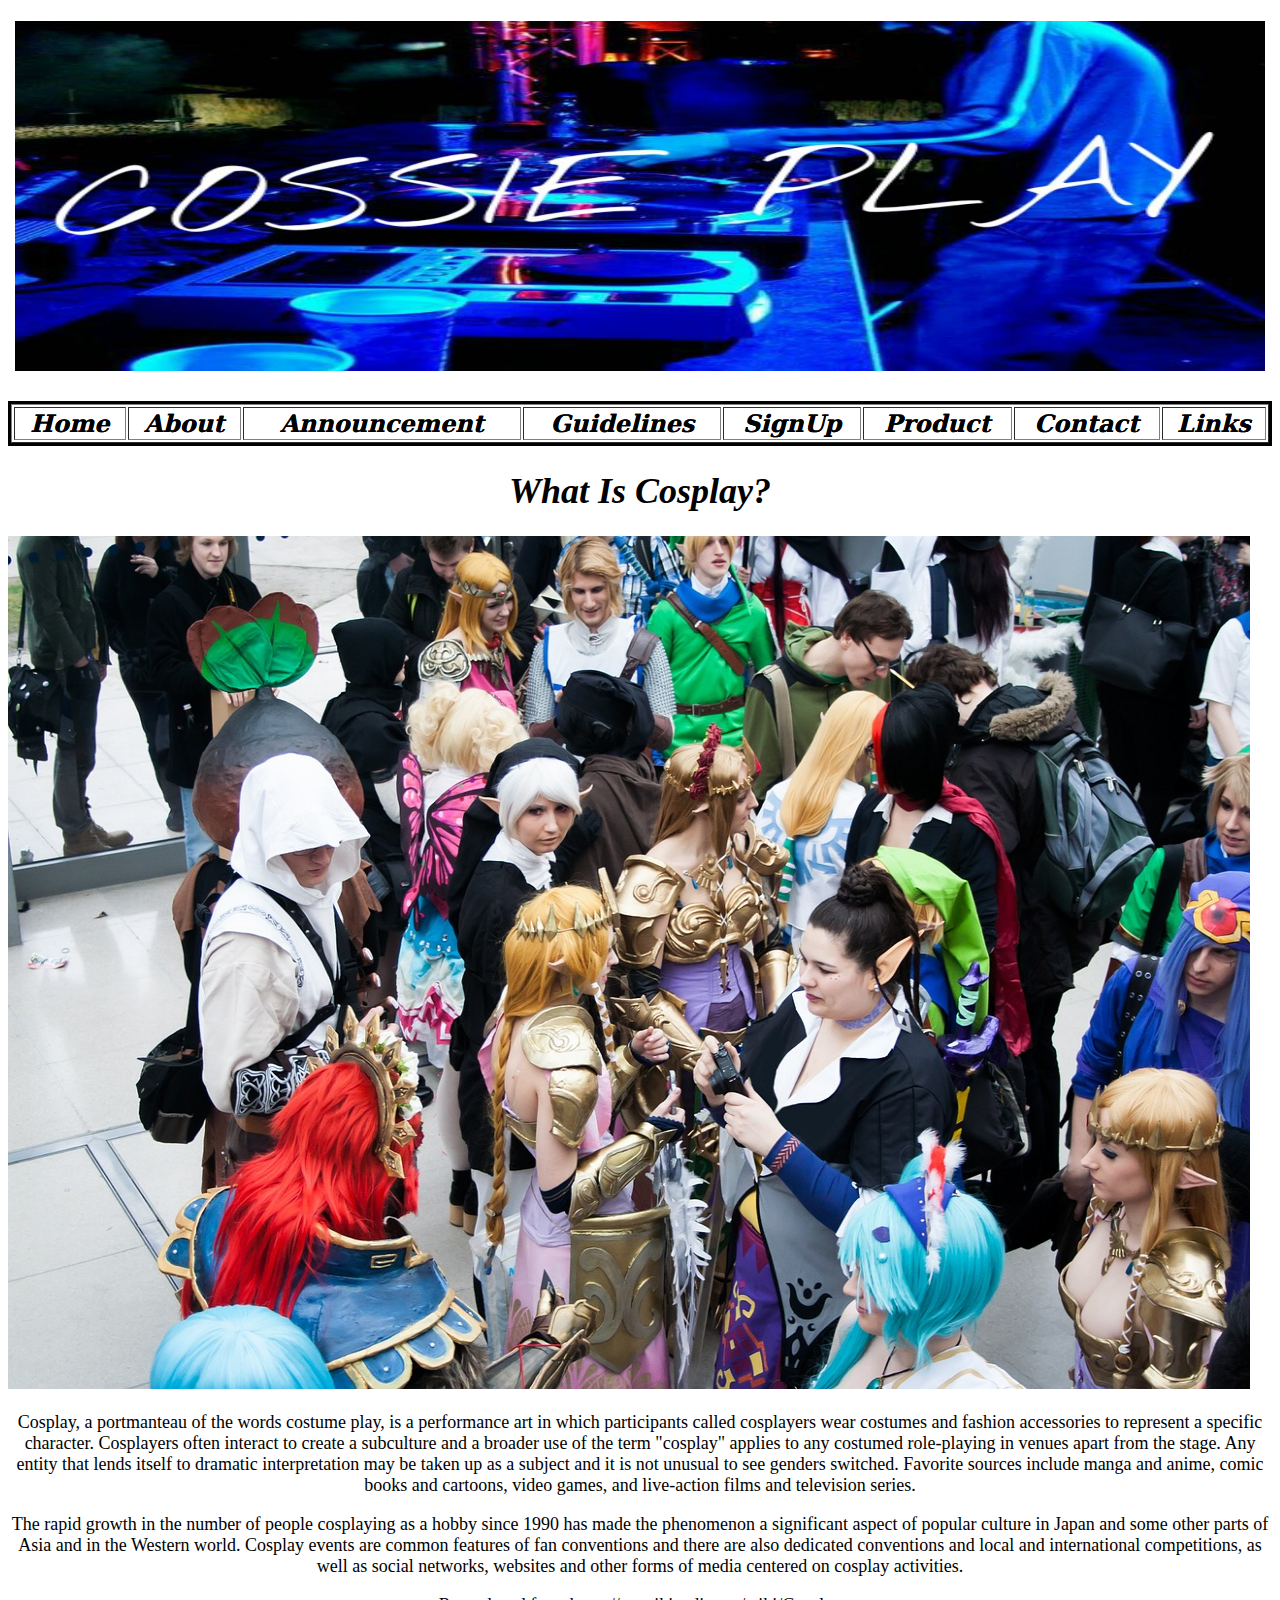
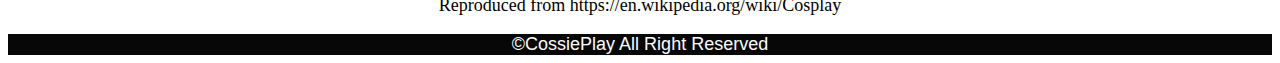
<file: A1/index.html>
<!doctype html>
<html><!-- InstanceBegin template="Templates/cossiplaytemplate.dwt" codeOutsideHTMLIsLocked="false" -->
<head>
<meta charset="utf-8">
<!-- InstanceBeginEditable name="doctitle" -->
<title>Cossieplay</title>
<!-- InstanceEndEditable -->
<link href="CSS/cossieplayCSS.css" rel="stylesheet" type="text/css">
<style type="text/css">
a:link {
	color: #000000;
	text-decoration: none;
}
a:visited {
	text-decoration: none;
	color: #000000;
}
a:hover {
	text-decoration: none;
	color: #AAAAAA;
}
a:active {
	text-decoration: none;
	color: #FB0707;
}
</style>
<!-- InstanceBeginEditable name="head" -->
<!-- InstanceEndEditable -->
</head>

<body>
<div id="banner">
  <h1><img src="images/15631301_1156211041163104_659544956_o.jpg" width="1250" height="350" alt=""/></h1>
</div>
<div id="nav_bar">
<table width="100%" border="1">
  <tbody>
    <tr>
      <td><a href="index.html" title="home">Home</a></td>
      <td><a href="about.html">About</a></td>
      <td><a href="announcement.html">Announcement</a></td>
      <td><a href="guidelines.html">Guidelines</a></td>
      <td><a href="signup.html">SignUp</a></td>
      <td><a href="product.html">Product</a></td>
      <td><a href="contact.html">Contact</a></td>
      <td><a href="links.html">Links</a></td>
    </tr>
  </tbody>
</table>

</div>
<div id="content"><!-- InstanceBeginEditable name="content" -->
  <h1 style="text-align: center; font-style: italic;">What Is Cosplay?</h1>
  <p><img src="images/book-fair-678264_1280.jpg" width="1242" height="853" alt=""/></p>
  
  <p style="text-align: center"> Cosplay, a portmanteau of the words costume play, is a performance art in which participants called cosplayers wear costumes and fashion accessories to represent a specific character. Cosplayers often interact to create a subculture and a broader use of the term "cosplay" applies to any costumed role-playing in venues apart from the stage. Any entity that lends itself to dramatic interpretation may be taken up as a subject and it is not unusual to see genders switched. Favorite sources include manga and anime, comic books and cartoons, video games, and live-action films and television series.</p>
 <p style="text-align: center"> The rapid growth in the number of people cosplaying as a hobby since 1990 has made the phenomenon a significant aspect of popular culture in Japan and some other parts of Asia and in the Western world. Cosplay events are common features of fan conventions and there are also dedicated conventions and local and international competitions, as well as social networks, websites and other forms of media centered on cosplay activities.</p>
<p style="text-align: center">Reproduced from <a href="https://en.wikipedia.org/wiki/Cosplay">https://en.wikipedia.org/wiki/Cosplay</a></p>
<!-- InstanceEndEditable --></div>
<div id="footer">
  <p1>©CossiePlay All Right Reserved</p1>
</div>
</body>
<!-- InstanceEnd --></html>
</file>
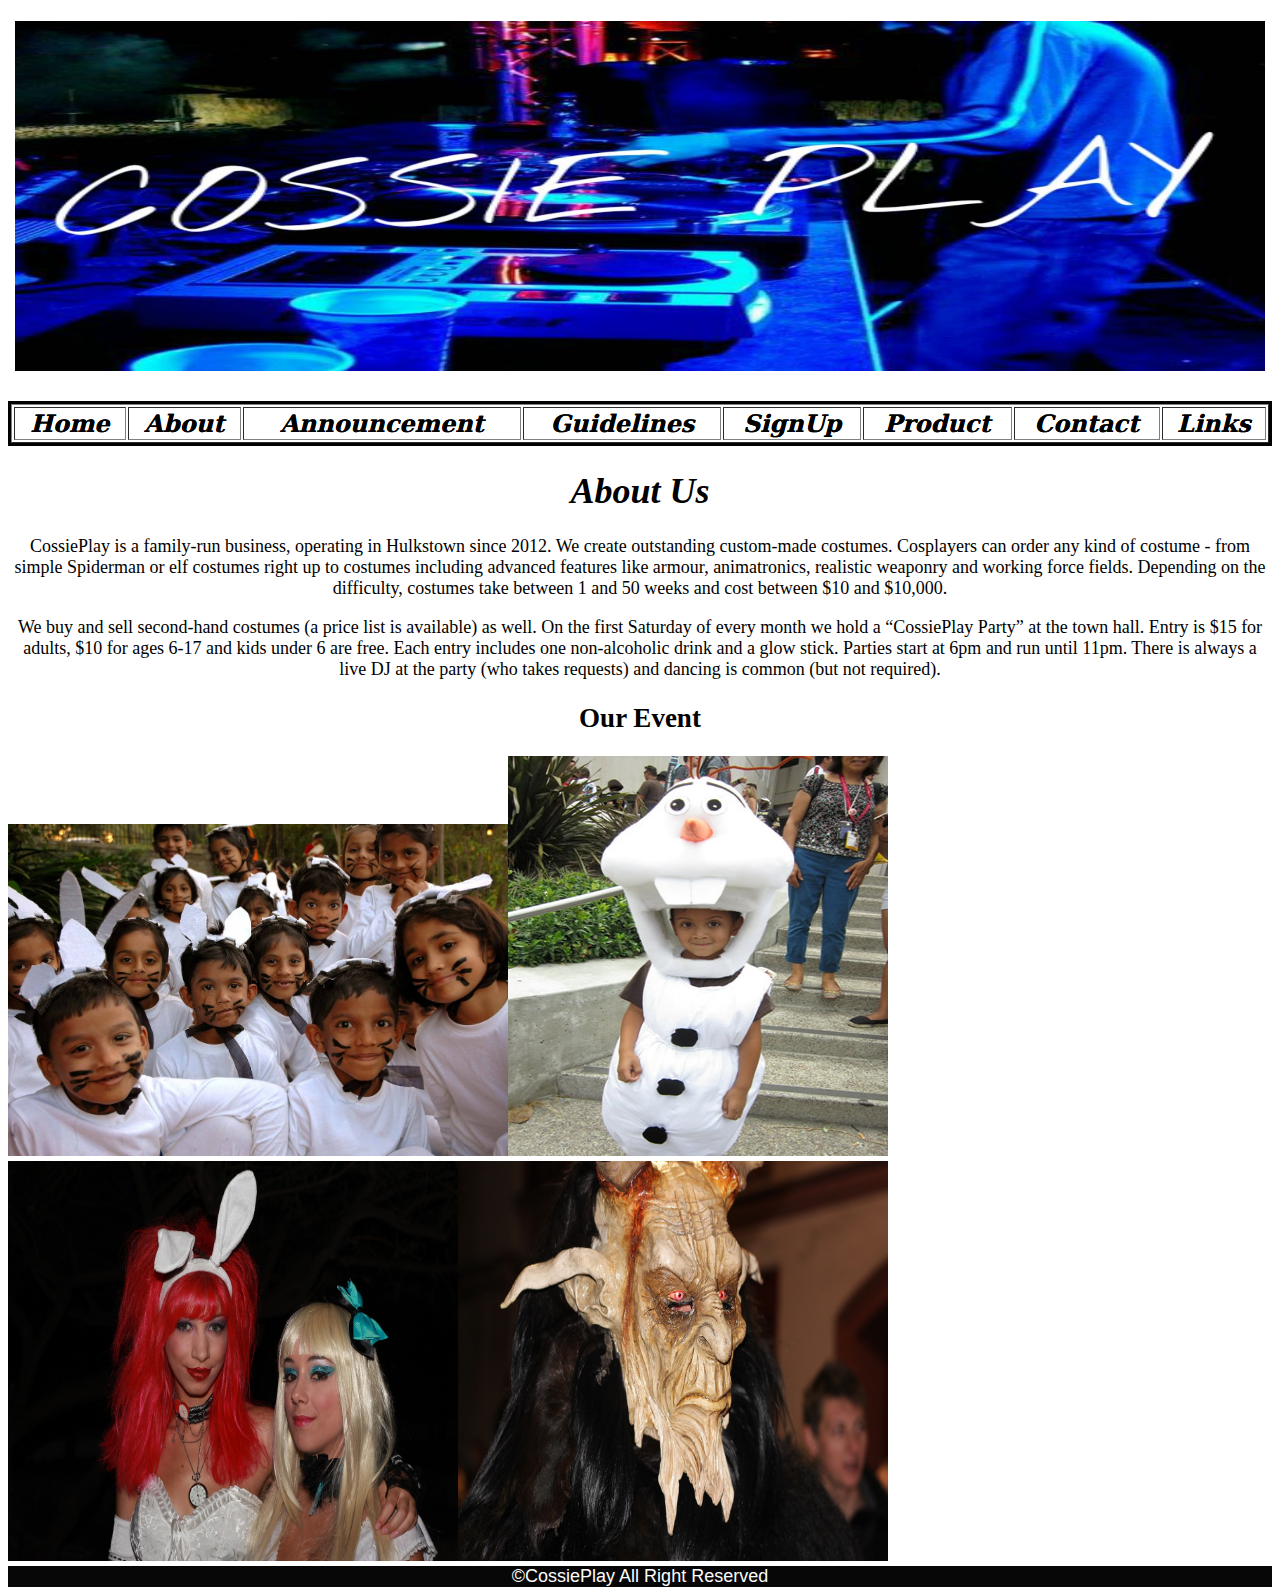
<file: A1/about.html>
<!doctype html>
<html><!-- InstanceBegin template="Templates/cossiplaytemplate.dwt" codeOutsideHTMLIsLocked="false" -->
<head>
<meta charset="utf-8">
<!-- InstanceBeginEditable name="doctitle" -->
<title>cossieplay</title>
<!-- InstanceEndEditable -->
<link href="CSS/cossieplayCSS.css" rel="stylesheet" type="text/css">
<style type="text/css">
a:link {
	color: #000000;
	text-decoration: none;
}
a:visited {
	text-decoration: none;
	color: #000000;
}
a:hover {
	text-decoration: none;
	color: #AAAAAA;
}
a:active {
	text-decoration: none;
	color: #FB0707;
}
</style>
<!-- InstanceBeginEditable name="head" -->
<!-- InstanceEndEditable -->
</head>

<body>
<div id="banner">
  <h1><img src="images/15631301_1156211041163104_659544956_o.jpg" width="1250" height="350" alt=""/></h1>
</div>
<div id="nav_bar">
<table width="100%" border="1">
  <tbody>
    <tr>
      <td><a href="index.html" title="home">Home</a></td>
      <td><a href="about.html">About</a></td>
      <td><a href="announcement.html">Announcement</a></td>
      <td><a href="guidelines.html">Guidelines</a></td>
      <td><a href="signup.html">SignUp</a></td>
      <td><a href="product.html">Product</a></td>
      <td><a href="contact.html">Contact</a></td>
      <td><a href="links.html">Links</a></td>
    </tr>
  </tbody>
</table>

</div>
<div id="content"><!-- InstanceBeginEditable name="content" -->
  <h1 style="text-align: center; font-style: italic;">About Us</h1>
  <p style="text-align: center">CossiePlay is a family-run business, operating in Hulkstown since 2012. We create outstanding custom-made costumes. Cosplayers can order any kind of costume - from simple Spiderman or elf costumes right up to costumes including advanced features like armour, animatronics, realistic weaponry and working force fields. Depending on the difficulty, costumes take between 1 and 50 weeks and cost between $10 and $10,000.</p>

<p style="text-align: center">We buy and sell second-hand costumes (a price list is available) as well.
On the first Saturday of every month we hold a “CossiePlay Party” at the town hall. Entry is $15 for adults, $10 for ages 6-17 and kids under 6 are free. Each entry includes one non-alcoholic drink and a glow stick. Parties start at 6pm and run until 11pm. There is always a live DJ at the party (who takes requests) and dancing is common (but not required). </p>

<h2 style="text-align: center">Our Event</h2>
<img src="images/we-re-rabbits-1439192-1279x850.jpg" width="500" height="332" alt=""/><img src="images/olaf-630522_1280.jpg" width="380" height="400" alt=""/><img src="images/alice-in-wonderland-872612_1280.jpg" width="450" height="400" alt=""/><img src="images/devils-570861_1280.jpg" width="430" height="400" alt=""/>
<!-- InstanceEndEditable --></div>
<div id="footer">
  <p1>©CossiePlay All Right Reserved</p1>
</div>
</body>
<!-- InstanceEnd --></html>
</file>
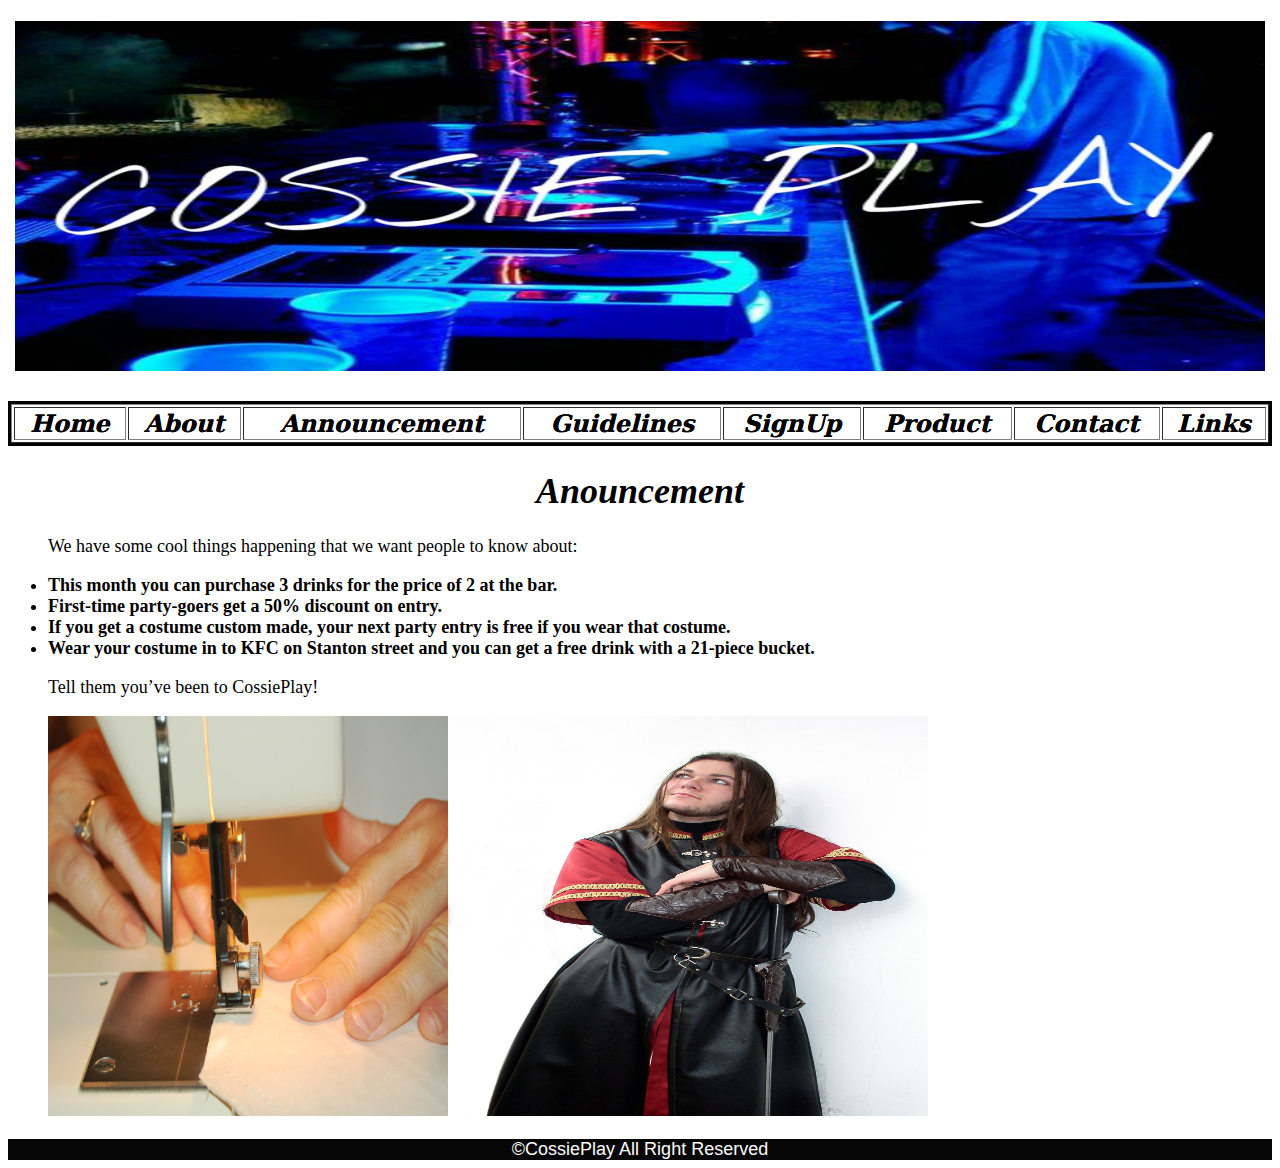
<file: A1/announcement.html>
<!doctype html>
<html><!-- InstanceBegin template="Templates/cossiplaytemplate.dwt" codeOutsideHTMLIsLocked="false" -->
<head>
<meta charset="utf-8">
<!-- InstanceBeginEditable name="doctitle" -->
<title>cossieplay</title>
<!-- InstanceEndEditable -->
<link href="CSS/cossieplayCSS.css" rel="stylesheet" type="text/css">
<style type="text/css">
a:link {
	color: #000000;
	text-decoration: none;
}
a:visited {
	text-decoration: none;
	color: #000000;
}
a:hover {
	text-decoration: none;
	color: #AAAAAA;
}
a:active {
	text-decoration: none;
	color: #FB0707;
}
</style>
<!-- InstanceBeginEditable name="head" -->
<!-- InstanceEndEditable -->
</head>

<body>
<div id="banner">
  <h1><img src="images/15631301_1156211041163104_659544956_o.jpg" width="1250" height="350" alt=""/></h1>
</div>
<div id="nav_bar">
<table width="100%" border="1">
  <tbody>
    <tr>
      <td><a href="index.html" title="home">Home</a></td>
      <td><a href="about.html">About</a></td>
      <td><a href="announcement.html">Announcement</a></td>
      <td><a href="guidelines.html">Guidelines</a></td>
      <td><a href="signup.html">SignUp</a></td>
      <td><a href="product.html">Product</a></td>
      <td><a href="contact.html">Contact</a></td>
      <td><a href="links.html">Links</a></td>
    </tr>
  </tbody>
</table>

</div>
<div id="content"><!-- InstanceBeginEditable name="content" -->
 
  <h1 style="text-align: center; font-style: italic;">Anouncement</h1>
  <span style="text-align: left">
  <span style="text-align: left">
  <ul>
  </span>
  <p>We have some cool things happening that we want people to know about:</p>
<li style="font-weight: bold">This month you can purchase 3 drinks for the price of 2 at the bar.</li>
<li style="font-weight: bold">First-time party-goers get a 50% discount on entry.</li>
<li style="font-weight: bold">If you get a costume custom made, your next party entry is free if you wear that costume.</li>
<li style="font-weight: bold">Wear your costume in to KFC on Stanton street and you can get a free drink with a 21-piece bucket.</li>
<p>Tell them you’ve been to CossiePlay!</p>
<img src="images/sewing-hands-1418016.jpg" width="400" height="400" alt=""/><img src="images/boromir-4-1478698.jpg" width="480" height="400" alt=""/>
	<!-- InstanceEndEditable --></div>
<div id="footer">
  <p1>©CossiePlay All Right Reserved</p1>
</div>
</body>
<!-- InstanceEnd --></html>
</file>
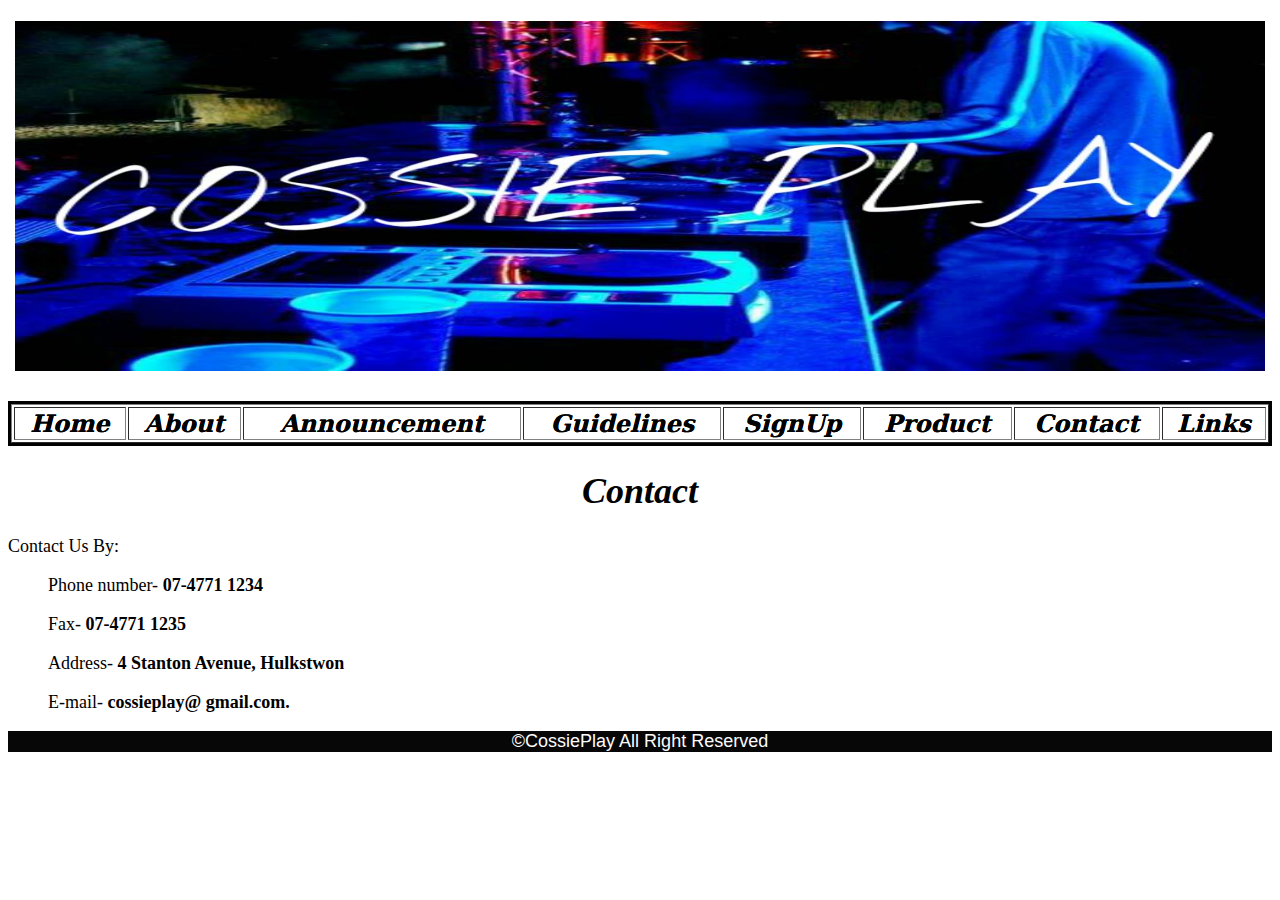
<file: A1/contact.html>
<!doctype html>
<html><!-- InstanceBegin template="Templates/cossiplaytemplate.dwt" codeOutsideHTMLIsLocked="false" -->
<head>
<meta charset="utf-8">
<!-- InstanceBeginEditable name="doctitle" -->
<title>cossieplay</title>
<!-- InstanceEndEditable -->
<link href="CSS/cossieplayCSS.css" rel="stylesheet" type="text/css">
<style type="text/css">
a:link {
	color: #000000;
	text-decoration: none;
}
a:visited {
	text-decoration: none;
	color: #000000;
}
a:hover {
	text-decoration: none;
	color: #AAAAAA;
}
a:active {
	text-decoration: none;
	color: #FB0707;
}
</style>
<!-- InstanceBeginEditable name="head" -->
<!-- InstanceEndEditable -->
</head>

<body>
<div id="banner">
  <h1><img src="images/15631301_1156211041163104_659544956_o.jpg" width="1250" height="350" alt=""/></h1>
</div>
<div id="nav_bar">
<table width="100%" border="1">
  <tbody>
    <tr>
      <td><a href="index.html" title="home">Home</a></td>
      <td><a href="about.html">About</a></td>
      <td><a href="announcement.html">Announcement</a></td>
      <td><a href="guidelines.html">Guidelines</a></td>
      <td><a href="signup.html">SignUp</a></td>
      <td><a href="product.html">Product</a></td>
      <td><a href="contact.html">Contact</a></td>
      <td><a href="links.html">Links</a></td>
    </tr>
  </tbody>
</table>

</div>
<div id="content"><!-- InstanceBeginEditable name="content" -->
  <h1 style="text-align: center; font-style: italic;">Contact</h1>
  <p>Contact Us By:</p>
  <ul>
  <p>Phone number- <span style="font-weight: bold">07-4771 1234</span></p>
  <p>Fax- <span style="font-weight: bold">07-4771 1235</span></p>
  <p>Address- <span style="font-weight: bold">4 Stanton Avenue, Hulkstwon</span>
  <p>E-mail- <span style="font-weight: bold">cossieplay@ gmail.com.</span> <!-- InstanceEndEditable --></div>
<div id="footer">
  <p1>©CossiePlay All Right Reserved</p1>
</div>
</body>
<!-- InstanceEnd --></html>
</file>
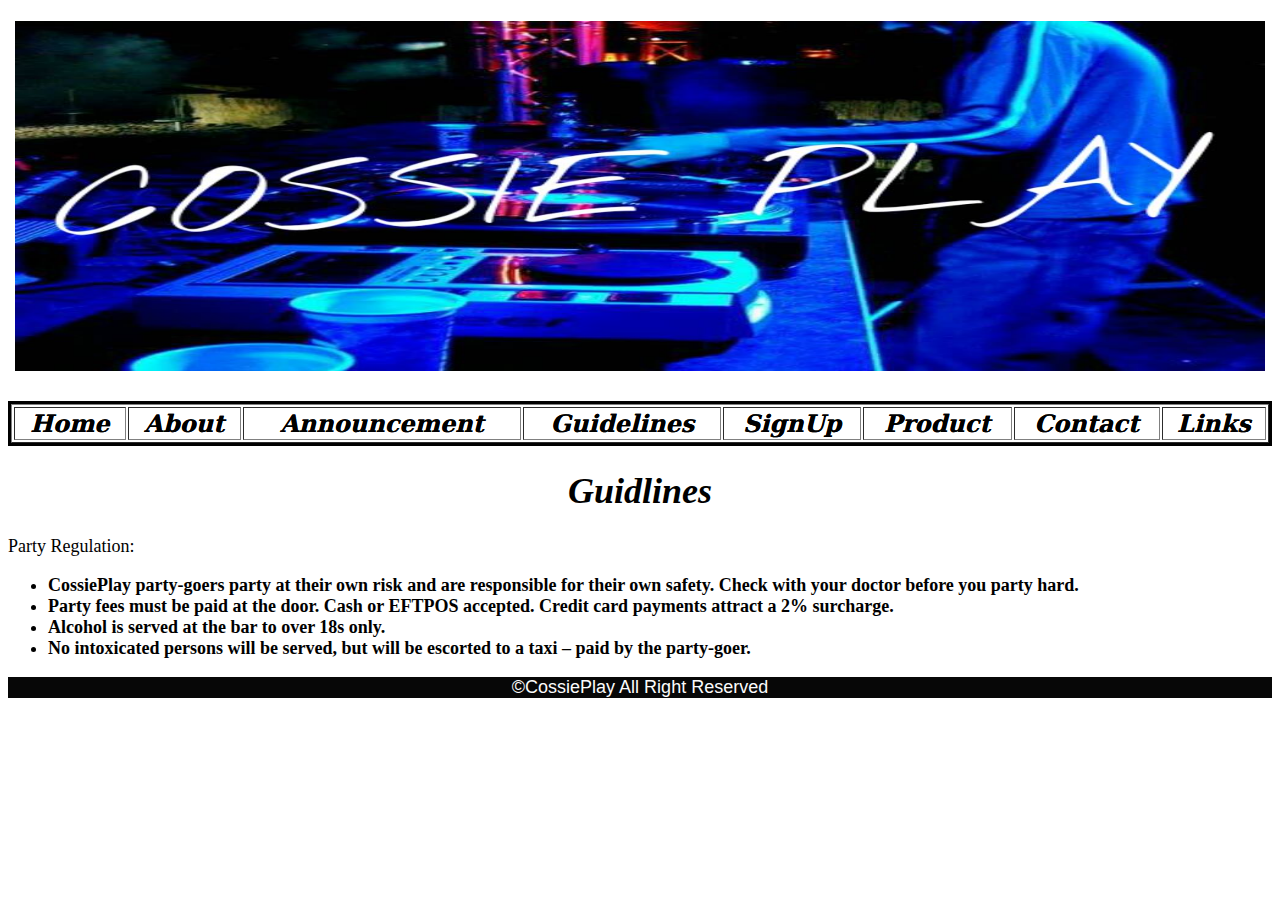
<file: A1/guidelines.html>
<!doctype html>
<html><!-- InstanceBegin template="Templates/cossiplaytemplate.dwt" codeOutsideHTMLIsLocked="false" -->
<head>
<meta charset="utf-8">
<!-- InstanceBeginEditable name="doctitle" -->
<title>cossieplay</title>
<!-- InstanceEndEditable -->
<link href="CSS/cossieplayCSS.css" rel="stylesheet" type="text/css">
<style type="text/css">
a:link {
	color: #000000;
	text-decoration: none;
}
a:visited {
	text-decoration: none;
	color: #000000;
}
a:hover {
	text-decoration: none;
	color: #AAAAAA;
}
a:active {
	text-decoration: none;
	color: #FB0707;
}
</style>
<!-- InstanceBeginEditable name="head" -->
<!-- InstanceEndEditable -->
</head>

<body>
<div id="banner">
  <h1><img src="images/15631301_1156211041163104_659544956_o.jpg" width="1250" height="350" alt=""/></h1>
</div>
<div id="nav_bar">
<table width="100%" border="1">
  <tbody>
    <tr>
      <td><a href="index.html" title="home">Home</a></td>
      <td><a href="about.html">About</a></td>
      <td><a href="announcement.html">Announcement</a></td>
      <td><a href="guidelines.html">Guidelines</a></td>
      <td><a href="signup.html">SignUp</a></td>
      <td><a href="product.html">Product</a></td>
      <td><a href="contact.html">Contact</a></td>
      <td><a href="links.html">Links</a></td>
    </tr>
  </tbody>
</table>

</div>
<div id="content"><!-- InstanceBeginEditable name="content" -->
  <h1 style="text-align: center; font-style: italic;">Guidlines</h1>
  <p1>Party Regulation:</p1>
  <ul style="font-weight: bold">
  <li>CossiePlay party-goers party at their own risk and are responsible for their own safety. Check with your doctor before you party hard.</li>
  <li>Party fees must be paid at the door. Cash or EFTPOS accepted. Credit card payments attract a 2% surcharge.</li>
  <li>Alcohol is served at the bar to over 18s only.</li>
  <li>No intoxicated persons will be served, but will be escorted to a taxi – paid by the party-goer.</li>
  </ul>
<!-- InstanceEndEditable --></div>
<div id="footer">
  <p1>©CossiePlay All Right Reserved</p1>
</div>
</body>
<!-- InstanceEnd --></html>
</file>
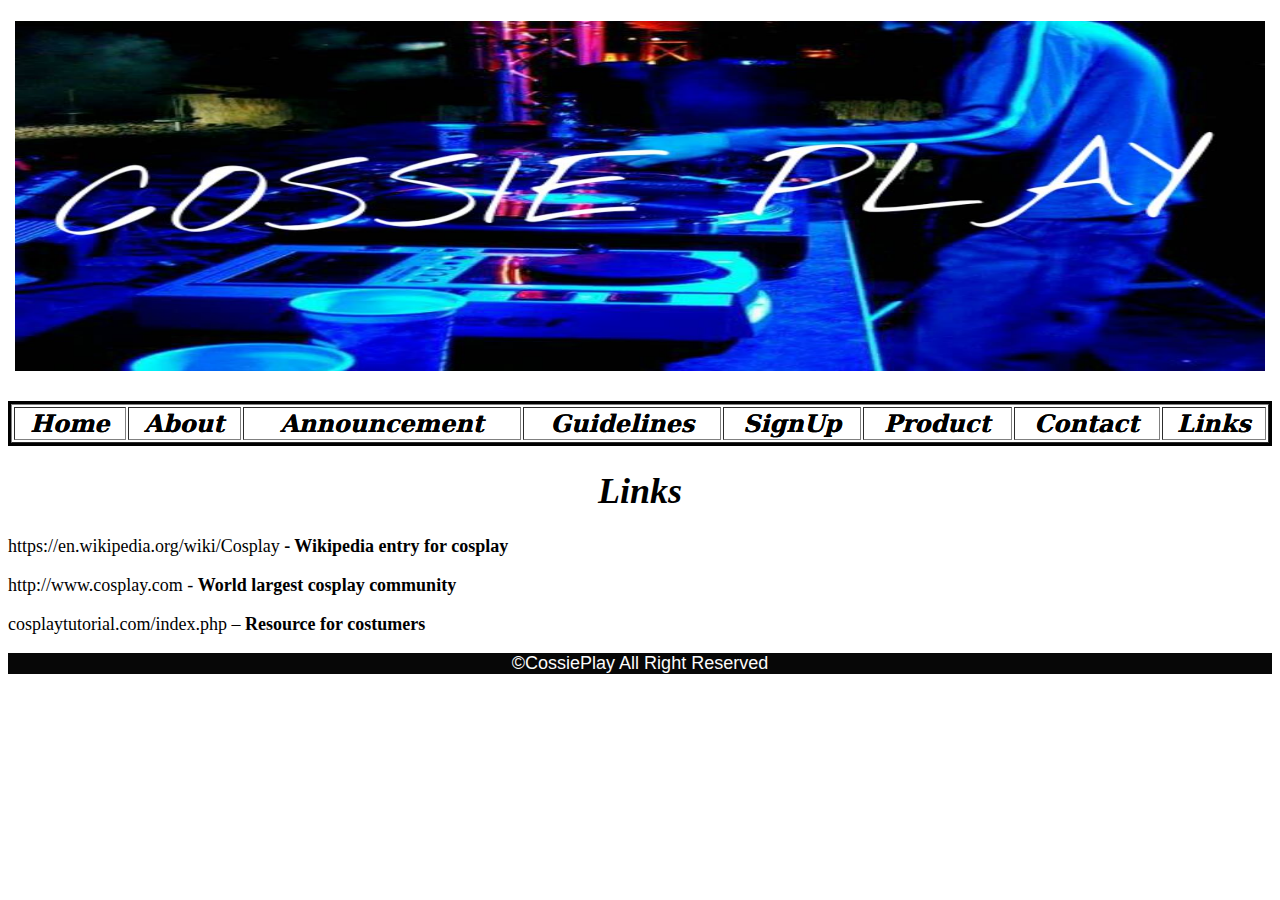
<file: A1/links.html>
<!doctype html>
<html><!-- InstanceBegin template="Templates/cossiplaytemplate.dwt" codeOutsideHTMLIsLocked="false" -->
<head>
<meta charset="utf-8">
<!-- InstanceBeginEditable name="doctitle" -->
<title>cossieplay</title>
<!-- InstanceEndEditable -->
<link href="CSS/cossieplayCSS.css" rel="stylesheet" type="text/css">
<style type="text/css">
a:link {
	color: #000000;
	text-decoration: none;
}
a:visited {
	text-decoration: none;
	color: #000000;
}
a:hover {
	text-decoration: none;
	color: #AAAAAA;
}
a:active {
	text-decoration: none;
	color: #FB0707;
}
</style>
<!-- InstanceBeginEditable name="head" -->
<!-- InstanceEndEditable -->
</head>

<body>
<div id="banner">
  <h1><img src="images/15631301_1156211041163104_659544956_o.jpg" width="1250" height="350" alt=""/></h1>
</div>
<div id="nav_bar">
<table width="100%" border="1">
  <tbody>
    <tr>
      <td><a href="index.html" title="home">Home</a></td>
      <td><a href="about.html">About</a></td>
      <td><a href="announcement.html">Announcement</a></td>
      <td><a href="guidelines.html">Guidelines</a></td>
      <td><a href="signup.html">SignUp</a></td>
      <td><a href="product.html">Product</a></td>
      <td><a href="contact.html">Contact</a></td>
      <td><a href="links.html">Links</a></td>
    </tr>
  </tbody>
</table>

</div>
<div id="content"><!-- InstanceBeginEditable name="content" -->
  <h1 style="font-style: italic; text-align: center;">Links</h1>
  <p><a href="https://en.wikipedia.org/wiki/Cosplay">https://en.wikipedia.org/wiki/Cosplay</a> <span style="font-weight: bold">- Wikipedia entry for cosplay</span></p>
<p><a href="http://www.cosplay.com">http://www.cosplay.com</a> - <span style="font-weight: bold">World largest cosplay community</span></p>
 <p><a href="#">cosplaytutorial.com/index.php</a> – <span style="font-weight: bold">Resource for costumers</span></p>
<!-- InstanceEndEditable --></div>
<div id="footer">
  <p1>©CossiePlay All Right Reserved</p1>
</div>
</body>
<!-- InstanceEnd --></html>
</file>
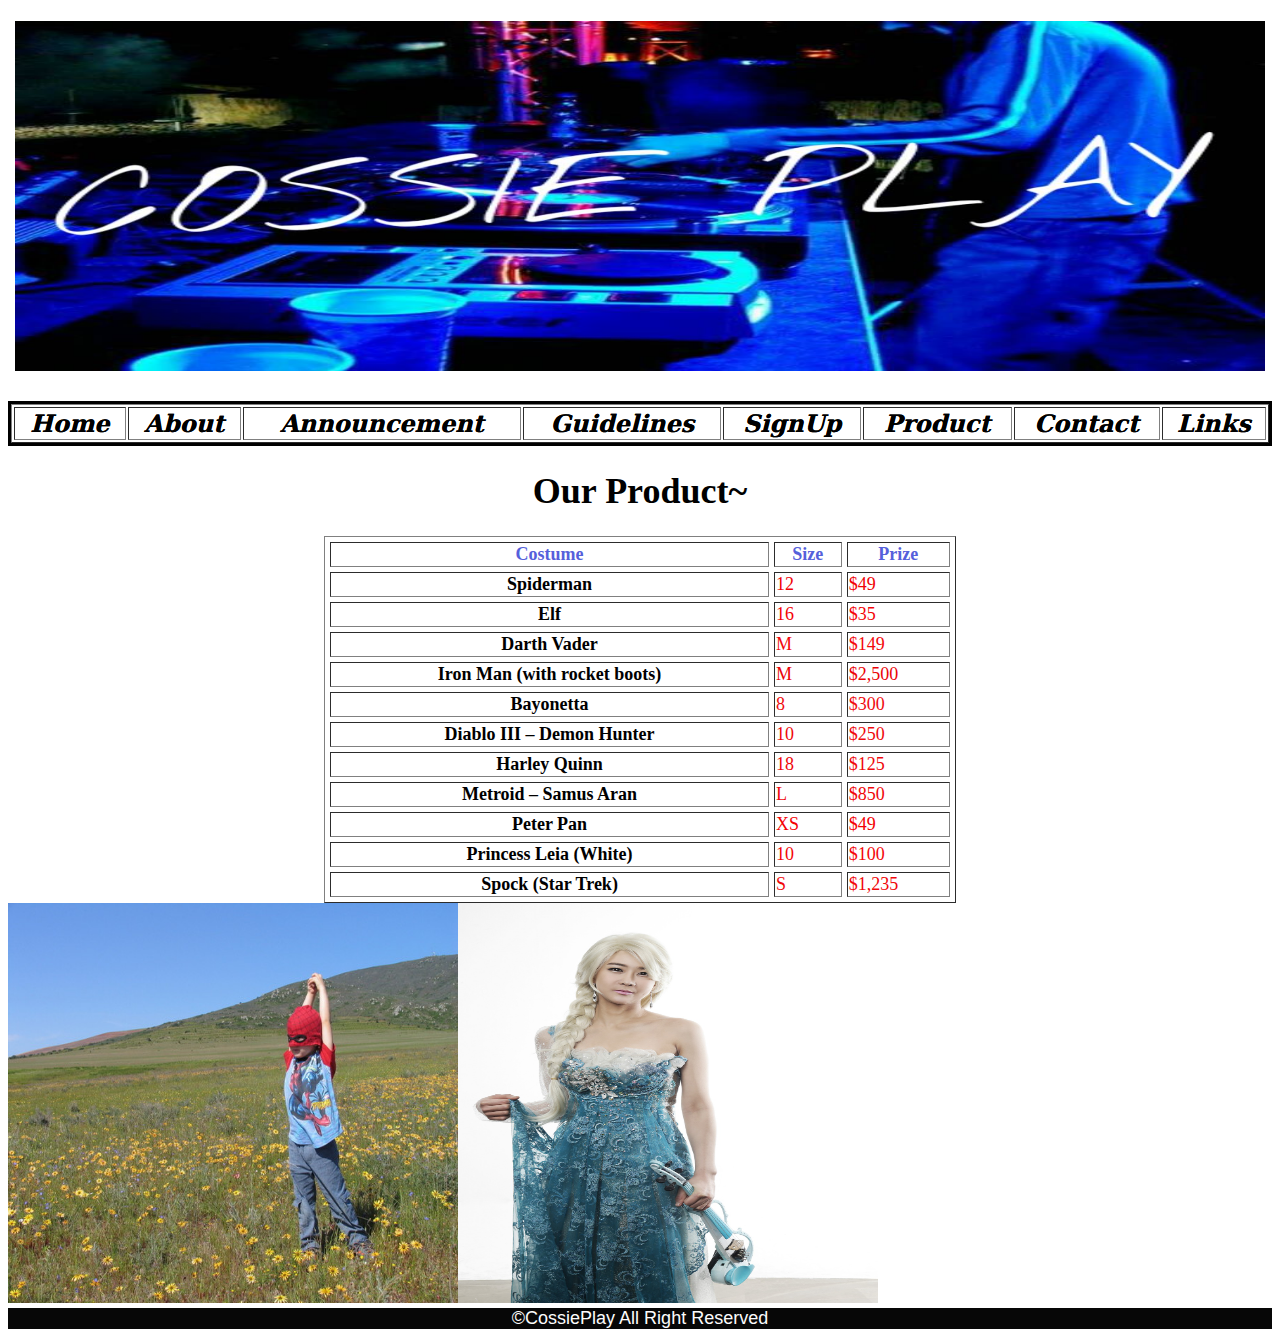
<file: A1/product.html>
<!doctype html>
<html><!-- InstanceBegin template="Templates/cossiplaytemplate.dwt" codeOutsideHTMLIsLocked="false" -->
<head>
<meta charset="utf-8">
<!-- InstanceBeginEditable name="doctitle" -->
<title>cossieplay</title>
<!-- InstanceEndEditable -->
<link href="CSS/cossieplayCSS.css" rel="stylesheet" type="text/css">
<style type="text/css">
a:link {
	color: #000000;
	text-decoration: none;
}
a:visited {
	text-decoration: none;
	color: #000000;
}
a:hover {
	text-decoration: none;
	color: #AAAAAA;
}
a:active {
	text-decoration: none;
	color: #FB0707;
}
</style>
<!-- InstanceBeginEditable name="head" -->
<!-- InstanceEndEditable -->
</head>

<body>
<div id="banner">
  <h1><img src="images/15631301_1156211041163104_659544956_o.jpg" width="1250" height="350" alt=""/></h1>
</div>
<div id="nav_bar">
<table width="100%" border="1">
  <tbody>
    <tr>
      <td><a href="index.html" title="home">Home</a></td>
      <td><a href="about.html">About</a></td>
      <td><a href="announcement.html">Announcement</a></td>
      <td><a href="guidelines.html">Guidelines</a></td>
      <td><a href="signup.html">SignUp</a></td>
      <td><a href="product.html">Product</a></td>
      <td><a href="contact.html">Contact</a></td>
      <td><a href="links.html">Links</a></td>
    </tr>
  </tbody>
</table>

</div>
<div id="content"><!-- InstanceBeginEditable name="content" -->
  <h1 style="text-align: center"><span style="font-weight: bold;">Our Product</span>~</h1>
  <p1><table width="50%" border="1" align="center" cellpadding="1" cellspacing="5">
  <tbody>
    <tr>
      <th style="color: #5560DB" scope="col">Costume</th>
      <th style="color: #5560DB" scope="col">Size</th>
      <th style="color: #5560DB" scope="col">Prize</th>
    </tr>
    <tr>
      <th scope="row">Spiderman</th>
      <td style="color: #F10206">12</td>
      <td style="color: #F10206">$49</td>
    </tr>
    <tr>
      <th scope="row">Elf</th>
      <td style="color: #F40408">16</td>
      <td style="color: #F40408">$35</td>
    </tr>
    <tr>
      <th scope="row">Darth Vader</th>
      <td style="color: #F3080C">M</td>
      <td style="color: #F3080C">$149</td>
    </tr>
    <tr>
      <th scope="row">Iron Man (with rocket boots)</th>
      <td style="color: #EB0307">M</td>
      <td style="color: #EB0307">$2,500</td>
    </tr>
    <tr>
      <th scope="row">Bayonetta</th>
      <td style="color: #EF0B0F">8</td>
      <td style="color: #EF0B0F">$300</td>
    </tr>
    <tr>
      <th scope="row">Diablo III – Demon Hunter</th>
      <td style="color: #EF080C">10</td>
      <td style="color: #EF080C">$250</td>
    </tr>
    <tr>
      <th scope="row">Harley Quinn</th>
      <td style="color: #EF070B">18</td>
      <td style="color: #EF070B">$125</td>
    </tr>
    <tr>
      <th scope="row">Metroid – Samus Aran</th>
      <td style="color: #F00609">L</td>
      <td style="color: #F00609">$850</td>
    </tr>
    <tr>
      <th scope="row">Peter Pan</th>
      <td style="color: #F40004">XS</td>
      <td style="color: #F40004">$49</td>
    </tr>
    <tr>
      <th scope="row">Princess Leia (White)</th>
      <td style="color: #F4060A">10</td>
      <td style="color: #F4060A">$100</td>
    </tr>
    <tr>
      <th scope="row">Spock (Star Trek)</th>
      <td style="color: #F1070B">S</td>
      <td style="color: #F1070B">$1,235</td>
    </tr>
  </tbody>
</table>
</p1>
<img src="images/spiderman-in-nature-2-1258899-640x480.jpg" width="450" height="400" alt=""/><img src="images/winter-kingdom-798279_1920.jpg" width="420" height="400" alt=""/> <!-- InstanceEndEditable --></div>
<div id="footer">
  <p1>©CossiePlay All Right Reserved</p1>
</div>
</body>
<!-- InstanceEnd --></html>
</file>
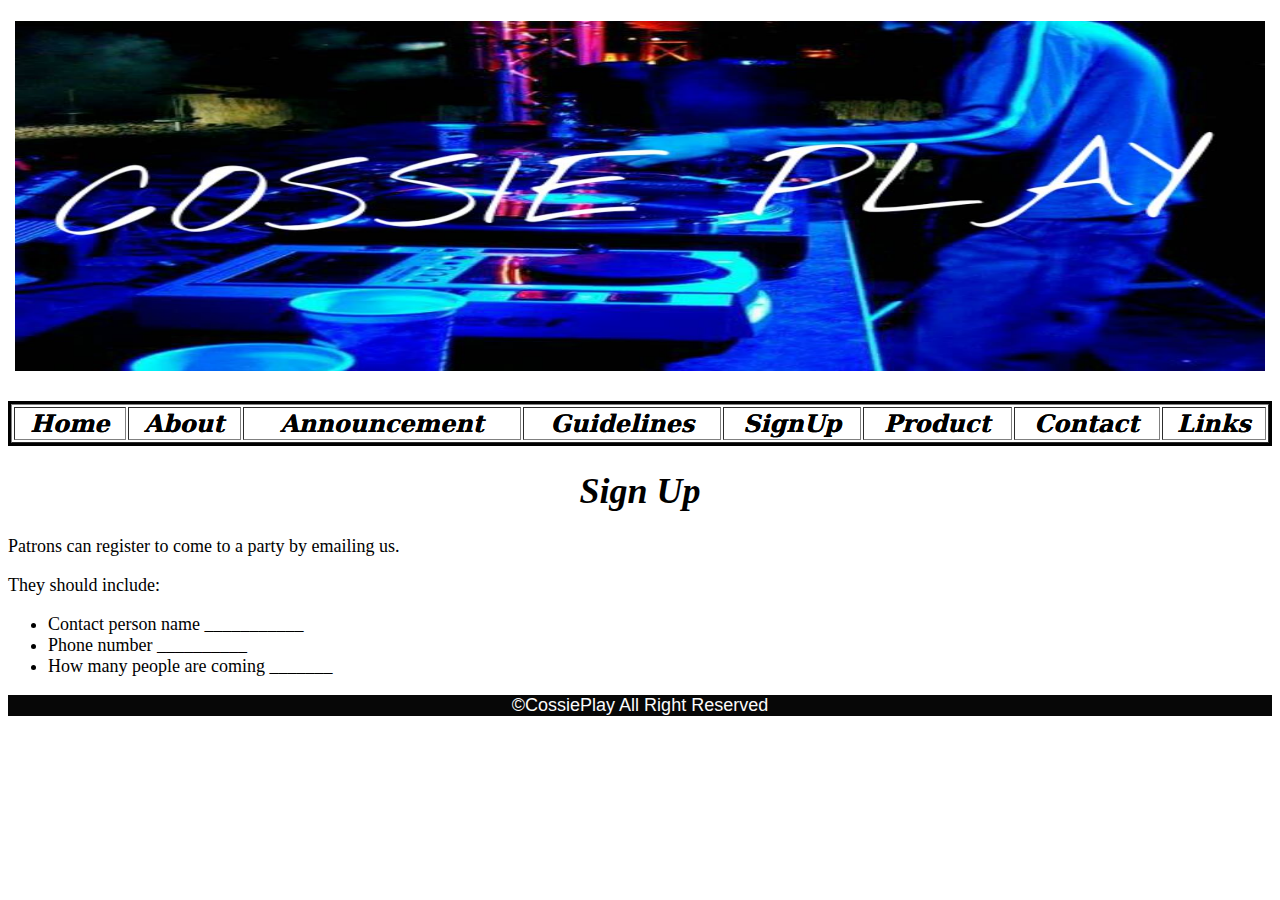
<file: A1/signup.html>
<!doctype html>
<html><!-- InstanceBegin template="Templates/cossiplaytemplate.dwt" codeOutsideHTMLIsLocked="false" -->
<head>
<meta charset="utf-8">
<!-- InstanceBeginEditable name="doctitle" -->
<title>cossieplay</title>
<!-- InstanceEndEditable -->
<link href="CSS/cossieplayCSS.css" rel="stylesheet" type="text/css">
<style type="text/css">
a:link {
	color: #000000;
	text-decoration: none;
}
a:visited {
	text-decoration: none;
	color: #000000;
}
a:hover {
	text-decoration: none;
	color: #AAAAAA;
}
a:active {
	text-decoration: none;
	color: #FB0707;
}
</style>
<!-- InstanceBeginEditable name="head" -->
<!-- InstanceEndEditable -->
</head>

<body>
<div id="banner">
  <h1><img src="images/15631301_1156211041163104_659544956_o.jpg" width="1250" height="350" alt=""/></h1>
</div>
<div id="nav_bar">
<table width="100%" border="1">
  <tbody>
    <tr>
      <td><a href="index.html" title="home">Home</a></td>
      <td><a href="about.html">About</a></td>
      <td><a href="announcement.html">Announcement</a></td>
      <td><a href="guidelines.html">Guidelines</a></td>
      <td><a href="signup.html">SignUp</a></td>
      <td><a href="product.html">Product</a></td>
      <td><a href="contact.html">Contact</a></td>
      <td><a href="links.html">Links</a></td>
    </tr>
  </tbody>
</table>

</div>
<div id="content"><!-- InstanceBeginEditable name="content" -->
  <h1 style="text-align: center; font-style: italic;">Sign Up</h1>
  <p>Patrons can register to come to a party by emailing us.</p>
  <p1>They should include:</p>
  <ul>
  <li>Contact person name  ___________</li>
  <li>Phone number  __________</li>
  <li>How many people are coming  _______</li>
<!-- InstanceEndEditable --></div>
<div id="footer">
  <p1>©CossiePlay All Right Reserved</p1>
</div>
</body>
<!-- InstanceEnd --></html>
</file>
<file: A1/CSS/cossieplayCSS.css>
@charset "utf-8";
#banner {
	text-align: center
}
#nav_bar {
	text-align: center;
	margin: auto;
	font-family: Constantia, "Lucida Bright", "DejaVu Serif", Georgia, serif;
	font-style: oblique;
	font-variant: normal;
	font-weight: bold;
	font-size: x-large;
	text-shadow: 0px 0px 0in #000000;
	border-style: solid;
	border-color: #000000;
	background-image: -webkit-linear-gradient(270deg,rgba(255,255,255,1.00) 100%,rgba(0,0,0,1.00) 100%);
	background-image: -moz-linear-gradient(270deg,rgba(255,255,255,1.00) 100%,rgba(0,0,0,1.00) 100%);
	background-image: -o-linear-gradient(270deg,rgba(255,255,255,1.00) 100%,rgba(0,0,0,1.00) 100%);
	background-image: linear-gradient(180deg,rgba(255,255,255,1.00) 100%,rgba(0,0,0,1.00) 100%);
	background-color: #FFFFFF;
}
#content {
	font-size: 18px;
	border-width: thick;
	
}


#footer {
	text-align: center;
	margin: auto;
	font-family: Impact, Haettenschweiler, "Franklin Gothic Bold", "Arial Black", sans-serif;
	font-style: normal;
	font-weight: normal;
	font-size: large;
	border-color: #020202;
	color: #FCFCFC;
	background-color: #070707;
}
</file>
